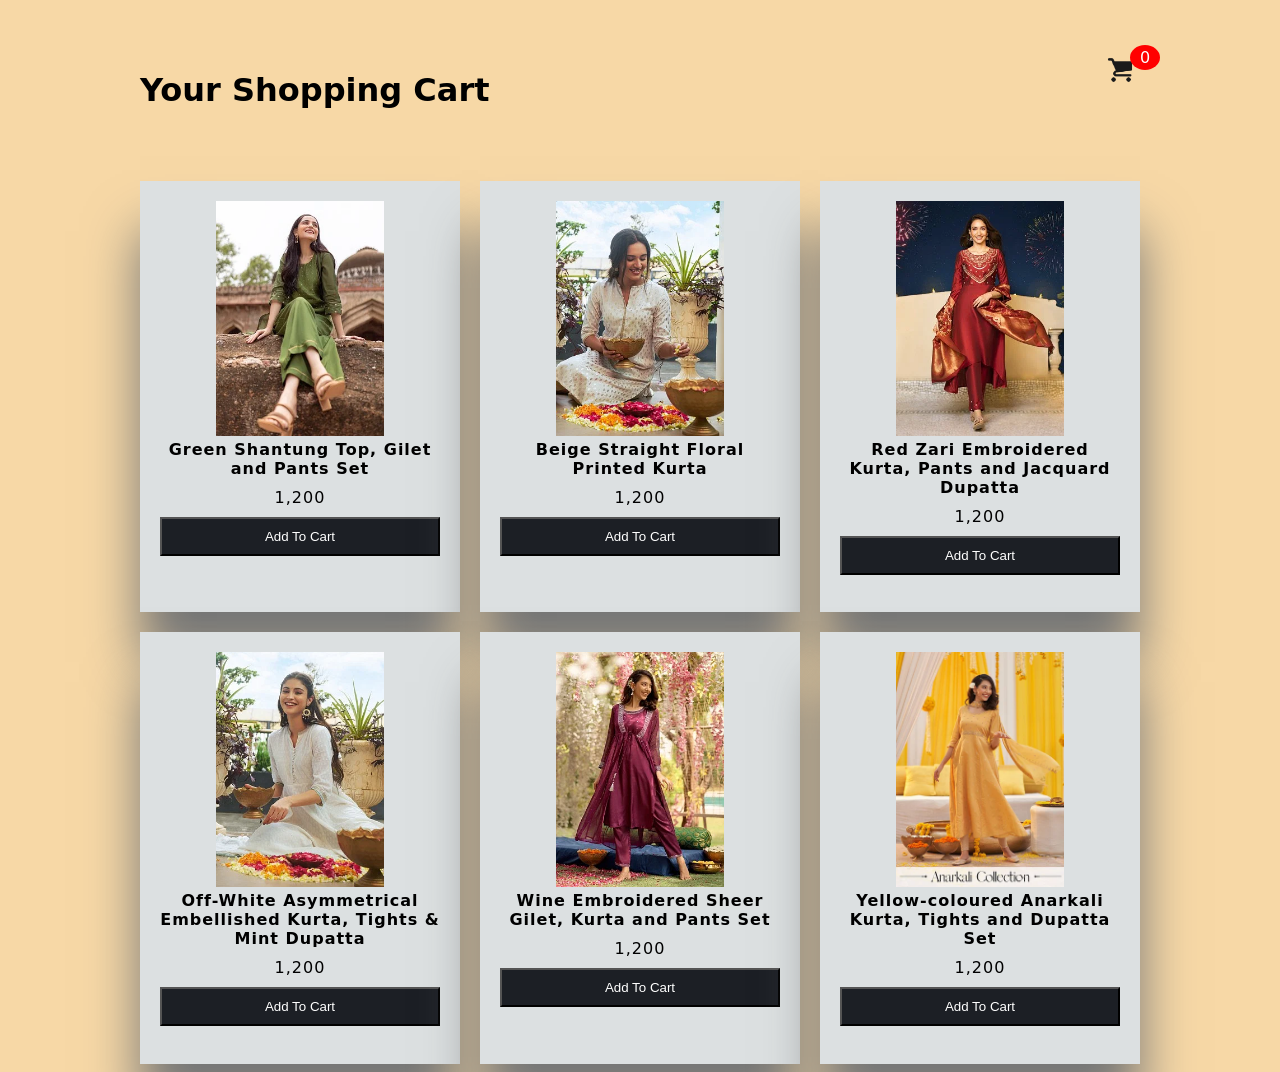
<file: cart.html>
<!DOCTYPE html>
<html lang="en">
<head>
    <meta charset="UTF-8">
    <meta http-equiv="X-UA-Compatible" content="IE=edge">
    <meta name="viewport" content="width=device-width, initial-scale=1.0">
    <title>Shopping Cart</title>
    <link rel="shortcut icon" href="https://static.vecteezy.com/system/resources/previews/000/486/315/original/shopping-cart-icon-design-vector.jpg" type="image/png">
    <link rel="stylesheet" href="style.css">
</head>
<body class="">
    
    <div class="container">
        <header>
            <h1>Your Shopping Cart</h1>
            <div class="shopping">
                <img src="cart.png">
                <span class="quantity">0</span>
            </div>
        </header>

        <div class="list">
          
        </div>
    </div>
    <div class="card">
        <h1>Cart</h1>
        <ul class="listCard">
        </ul>
        <div class="checkOut">
            <div class="total">0</div>
            <div class="closeShopping">Close</div>
        </div>
    </div>

    <script src="script.js"></script>
</body>
</html>
</file>
<file: style.css>
body{
    background-color: #f7d8a6;
    font-family: system-ui;
}
.container{
    width: 1000px;
    margin: auto;
    transition: 0.5s;
}
header{
    display: grid;
    grid-template-columns: 1fr 50px;
    margin-top: 50px;
}
header .shopping{
    position: relative;
    text-align: right;
}
header .shopping img{
    width: 40px;
}
header .shopping span{
    background: red;
    border-radius: 50%;
    display: flex;
    justify-content: center;
    align-items: center;
    color: #fff;
    position: absolute;
    top: -5px;
    left: 80%;
    padding: 3px 10px;
}
.list{
    display: grid;
    grid-template-columns: repeat(3, 1fr);
    column-gap: 20px;
    row-gap: 20px;
    margin-top: 50px;
}

.list .item{
    text-align: center;
    background-color: #DCE0E1;
    padding: 20px;
    box-shadow: 0 50px 50px #757676;
    letter-spacing: 1px;
}
.list .item img{
    height: 60%;
    width: 60%;
    object-fit: cover;
}
.list .item .title{
    font-weight: 600;
}
.list .item .price{
    margin: 10px;
}
.list .item button{
    background-color: #1C1F25;
    color: #fff;
    width: 100%;
    padding: 10px;
}
.card{
    position: fixed;
    top:0;
    left: 100%;
    width: 500px;
    background-color: #453E3B;
    height: 100vh;
    transition: 0.5s;
    overflow: auto;
}
.active .card{
    left: calc(100% - 500px);
}
.active .container{
   transform: translateX(-200px);
}
.card h1{
    color: #E8BC0E;
    font-weight: 100;
    margin: 0;
    padding: 0 20px;
    height: 80px;
    display: flex;
    align-items: center;
}
.card .checkOut{
    position: sticky;
    bottom: 0;
    margin-top: 410px;
    width: 100%;
    display: grid;
    grid-template-columns: repeat(2, 1fr);

}
.card .checkOut div{
    background-color: #E8BC0E;
    width: 100%;
    height: 70px;
    display: flex;
    justify-content: center;
    align-items: center;
    font-weight: bold;
    cursor: pointer;
}
.card .checkOut div:nth-child(2){
    background-color: #1C1F25;
    color: #fff;
}
.listCard li{
    display: grid;
    grid-template-columns: 100px repeat(2, 1fr);
    color: #fff;
    row-gap: 10px;
}
.listCard li div{
    display: flex;
    justify-content: center;
    align-items: center;
}
.listCard li img{
    width: 90%;
}
.listCard li button{
    background-color: #fff5;
    border: none;
}
.listCard .count{
    margin: 0 10px;
}
.addToCart button{
    cursor: pointer;
}
.addToCart button:hover{
    background-color: rgb(243, 239, 239);
    color: #1C1F25;
}
</file>
